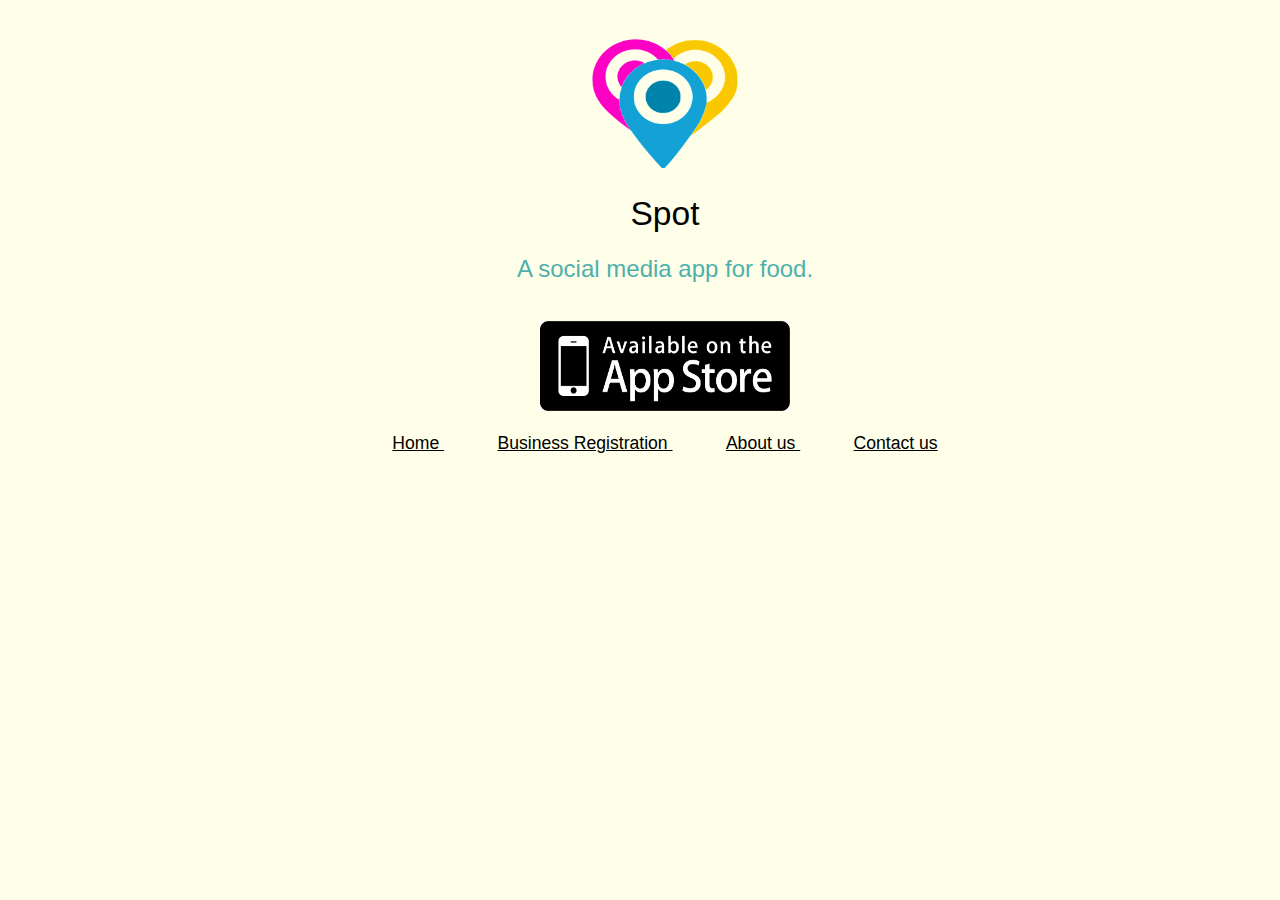
<file: index2.html>
<!DOCTYPE html>
<html >
<head>
<link rel="stylesheet" type="text/css" href="style.css"/>

  <meta name="viewport" content="width=device-width, initial-scale=1.0">
  <title> Spot </title>
</head>

<body>
<div id="logo" >
<img src="logo.png" style="width:150px;height:130px;">

<h1> Spot </h1>
<h2> A social media app for food. </h2>
<br>
<a href="">
<img src="app.png" style="width:250px;height:90px;">
</a>
<br><br>
<a class = "link" href="index.html"> Home </a>
&nbsp;&nbsp;
<a class = "link" href="sign_up.html"> Business Registration </a>
&nbsp;&nbsp;
<a class = "link" href="about_us.html"> About us </a>
&nbsp;&nbsp;
<a class = "link" href="contact_us.html"> Contact us </a>
</div>
</body>
</html>
</file>
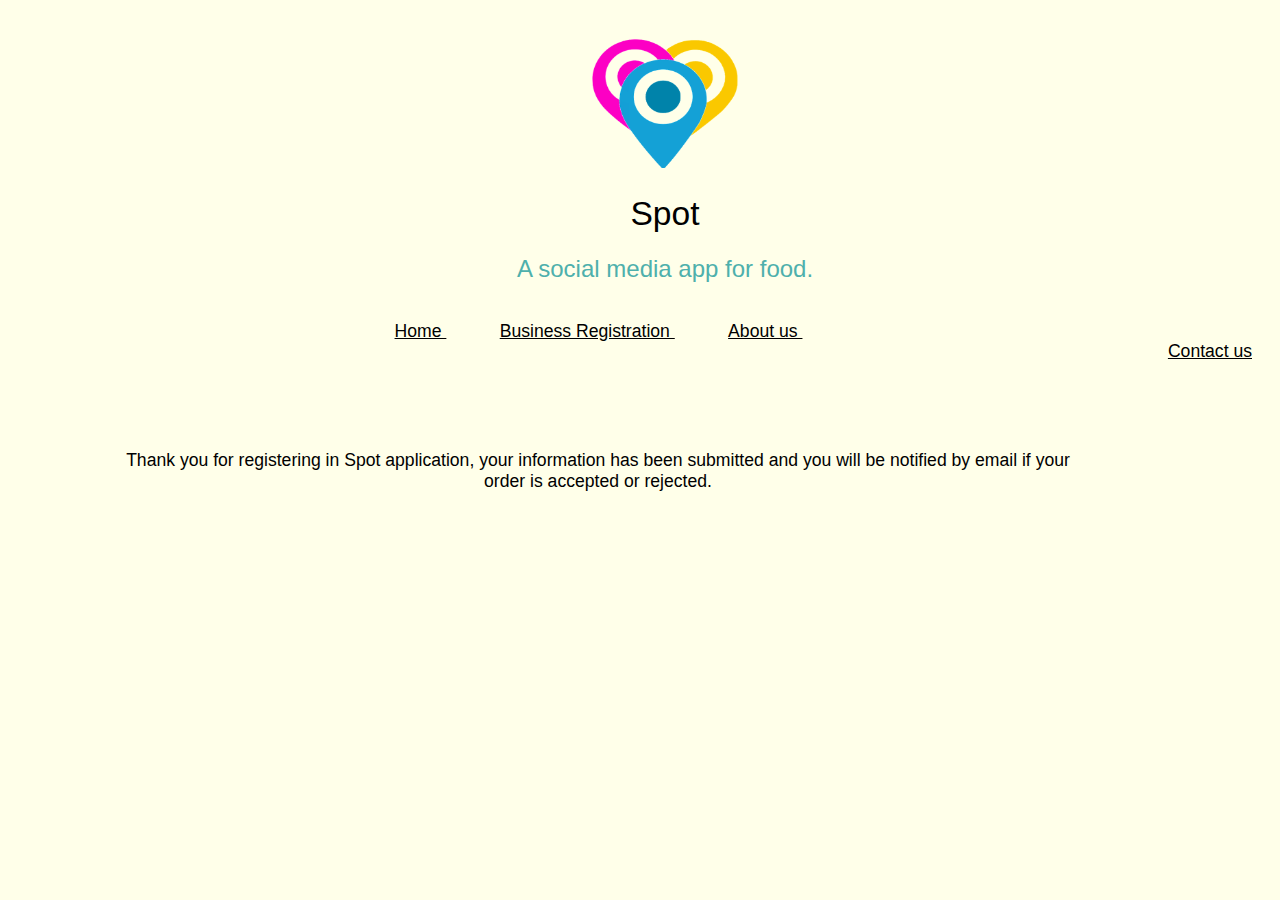
<file: registration_comp.html>
<!DOCTYPE html>
<html >
<head>
<link rel="stylesheet" type="text/css" href="style.css"/>

  <meta name="viewport" content="width=device-width, initial-scale=1.0">
  <title> Spot </title>
</head>

<body>
<div id="logo" >
<img src="logo.png" style="width:150px;height:130px;">

<h1> Spot </h1>
<h2> A social media app for food. </h2>
<br>

<a class = "link" href="index.html"> Home </a>
&nbsp;&nbsp;
<a class = "link" href="sign_up.html"> Business Registration </a>
&nbsp;&nbsp;
<a class = "link" href="about_us.html"> About us </a>
&nbsp;&nbsp;
<a class = "link" href="contact_us.html" style="float: right;"> Contact us </a>

<div class="text">
<br><br><br><br><br>
<p style="font-size: 1.10em; font-weight: 100;">Thank you for registering in Spot application, your information has been submitted and you will be notified by email if your order is accepted or rejected.</p>
</div>
</body>
</html>
</file>
<file: style.css>
body   
{
    /*font-size: .80em;*/
	background-color:#FFFFE9;
    font-family: "Helvetica", Arial, Verdana, sans-serif;
    padding: 0px;
    /*color: #696969;*/
     margin-bottom: 30px;
}

#logo
{
	padding-top:30px;
	padding-left:50px;
	text-align: center;
	font-family: "Avenir", Arial, Helvetica, Verdana, sans-serif;
	background-color:#FFFFE9;
}
h1
{
    color: #000000;
    font-weight: 200;
    font-size: 2.1em;
}
h2
{
	color:#4EB0AC;
	font-weight: 200;
  	font-size: 1.5em;

}
h3
{
	color:#4EB0AC;
	font-weight: 200;
  	font-size: 1.3em;
	margin-left: 30px;
}
h4
{
	font-weight: 200;
  	font-size: 1.0em;
	margin-left: 50px;
}
.text
{
    width: 960px;
    margin-left: 60px;
    margin-right: 0px;
    /*border: 1px solid #FBF9EA;*/
    padding-bottom: 200px;
}
.link
{
    color: #000000;
    text-align: left;
    font-family: "Helvetica", Arial, Verdana, sans-serif;
    font-size: 1.1em;
    font-weight: 200;
    margin: 20px;
}
.err
{
    color: #BB0505;
	font-size: 0.80em;
}
input
{
width:300px;
height:20px;
}
.sub
{
font-size: 1.3em;
color:#4EB0AC; 
height:60px;
width:150px;
}
.msg
{
color:gray;
font-size: 1.0em;
    font-weight: 100;
}
</file>
